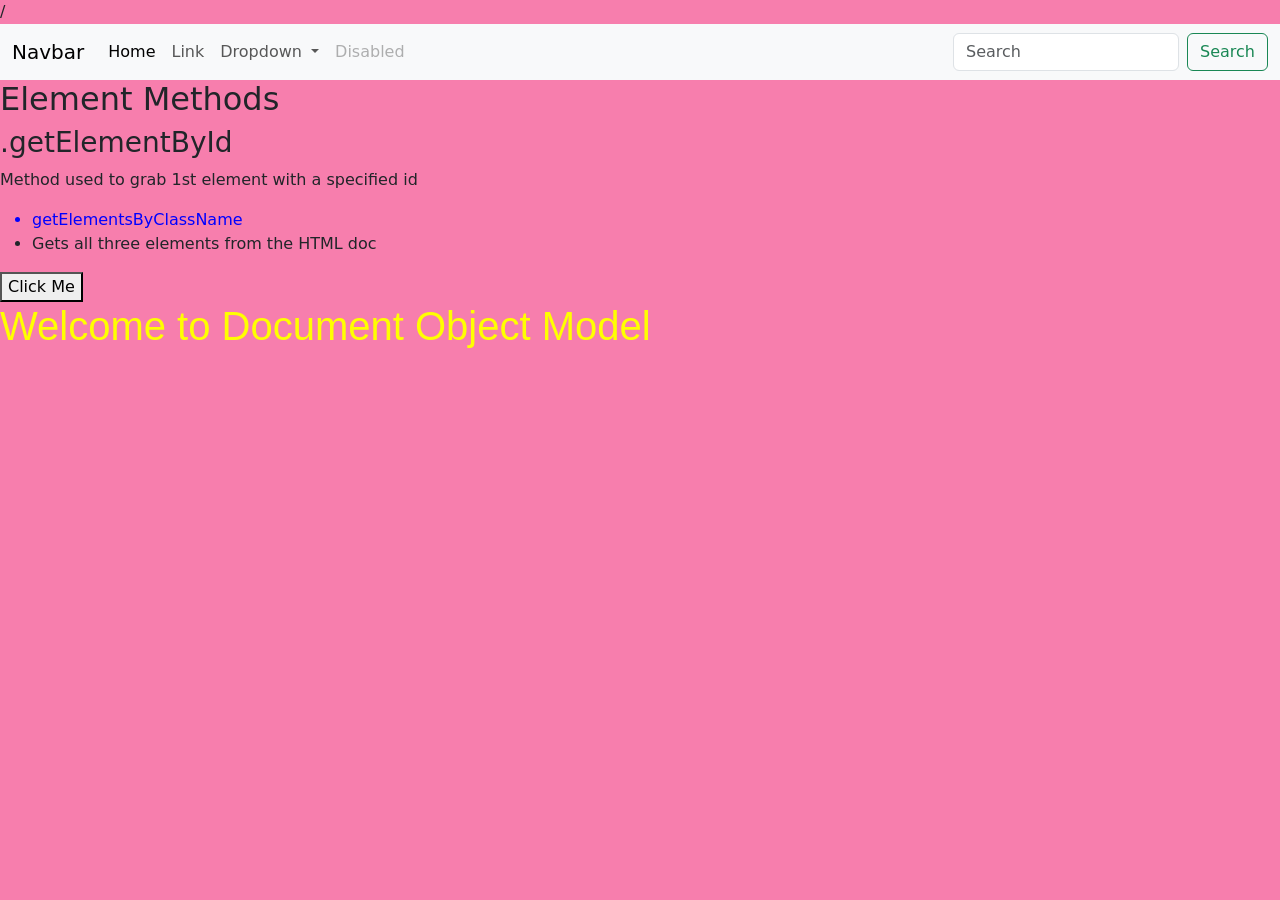
<file: DOM/index.html>
<!DOCTYPE html>
<html lang="en">
<head>
    <meta charset="UTF-8">
    <meta http-equiv="X-UA-Compatible" content="IE=edge">
    <meta name="viewport" content="width=device-width, initial-scale=1.0">
    <title>DOM Lecture</title>
    <link href="https://cdn.jsdelivr.net/npm/bootstrap@5.0.0-beta3/dist/css/bootstrap.min.css" rel="stylesheet" integrity="sha384-eOJMYsd53ii+scO/bJGFsiCZc+5NDVN2yr8+0RDqr0Ql0h+rP48ckxlpbzKgwra6" crossorigin="anonymous"> /<!--this needs to come before the link rel to stylesheet-->
    <link rel="stylesheet" href="style.css">
</head>
<body>

    <!--DOM PRACTICE 4.10.2021-->

    <nav class="navbar navbar-expand-lg navbar-light bg-light">
        <div class="container-fluid">
          <a class="navbar-brand" href="#">Navbar</a>
          <button class="navbar-toggler" type="button" data-bs-toggle="collapse" data-bs-target="#navbarSupportedContent" aria-controls="navbarSupportedContent" aria-expanded="false" aria-label="Toggle navigation">
            <span class="navbar-toggler-icon"></span>
          </button>
          <div class="collapse navbar-collapse" id="navbarSupportedContent">
            <ul class="navbar-nav me-auto mb-2 mb-lg-0">
              <li class="nav-item">
                <a class="nav-link active" aria-current="page" href="#">Home</a>
              </li>
              <li class="nav-item">
                <a class="nav-link" href="#">Link</a>
              </li>
              <li class="nav-item dropdown">
                <a class="nav-link dropdown-toggle" href="#" id="navbarDropdown" role="button" data-bs-toggle="dropdown" aria-expanded="false">
                  Dropdown
                </a>
                <ul class="dropdown-menu" aria-labelledby="navbarDropdown">
                  <li><a class="dropdown-item" href="#">Action</a></li>
                  <li><a class="dropdown-item" href="#">Another action</a></li>
                  <li><hr class="dropdown-divider"></li>
                  <li><a class="dropdown-item" href="#">Something else here</a></li>
                </ul>
              </li>
              <li class="nav-item">
                <a class="nav-link disabled" href="#" tabindex="-1" aria-disabled="true">Disabled</a>
              </li>
            </ul>
            <form class="d-flex">
              <input class="form-control me-2" type="search" placeholder="Search" aria-label="Search">
              <button class="btn btn-outline-success" type="submit">Search</button>
            </form>
          </div>
        </div>
      </nav>

      <div class="root-text">
        <h2 class="element-methods">Element Methods</h2>
        <h3 id="id-method"></h3>
        <p id="get-id">Method used to grab</p>

      <ul class="our-list">
        <li class="our-list">getElementsByClassName</li>
        <li class="our-list">Gets all three elements from the HTML doc</li>
    </ul>

    <button class="submit-btn" type="submit">Click Me</button>

</div>
    <script src="script.js"></script>


    <!--BOOTSTRAP SCRIPT-->
    <script src="https://cdn.jsdelivr.net/npm/@popperjs/core@2.9.1/dist/umd/popper.min.js" integrity="sha384-SR1sx49pcuLnqZUnnPwx6FCym0wLsk5JZuNx2bPPENzswTNFaQU1RDvt3wT4gWFG" crossorigin="anonymous"></script>
<script src="https://cdn.jsdelivr.net/npm/bootstrap@5.0.0-beta3/dist/js/bootstrap.min.js" integrity="sha384-j0CNLUeiqtyaRmlzUHCPZ+Gy5fQu0dQ6eZ/xAww941Ai1SxSY+0EQqNXNE6DZiVc" crossorigin="anonymous"></script>
</body>
</html>
</file>
<file: DOM/style.css>
body {
    background-color: rgba(243, 54, 127, 0.638);
}
</file>
